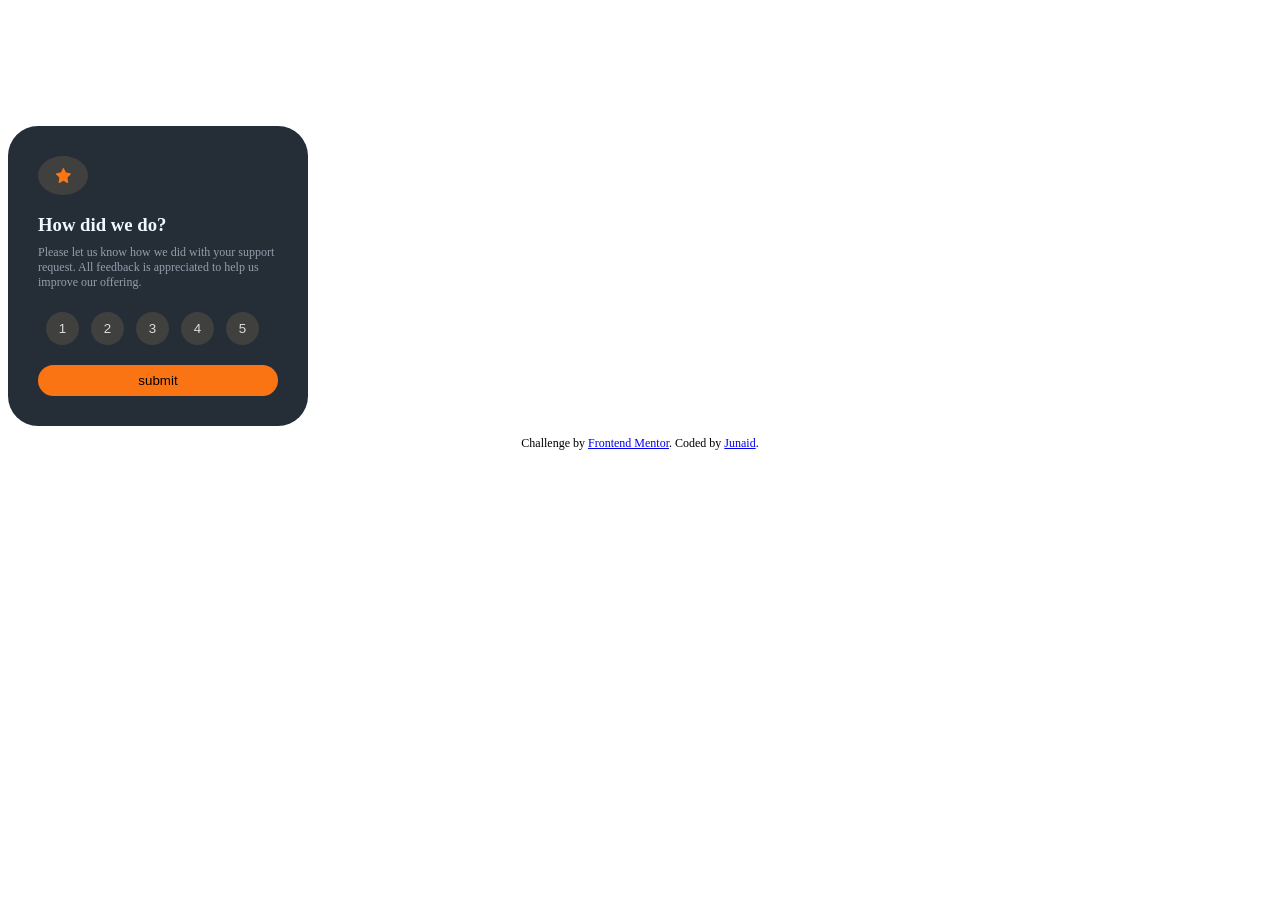
<file: index.html>
<!DOCTYPE html>
<html lang="en">
<head>
  <meta charset="UTF-8">
  <meta name="viewport" content="width=device-width, initial-scale=1.0"> <!-- displays site properly based on user's device -->

  <link rel="icon" type="image/png" sizes="32x32" href="images/favicon-32x32.png">
  <link rel="stylesheet" href="style.css">
  <script src="script.js" defer></script>
  
  <title>Frontend Mentor | Interactive rating component</title>

</head>
<body>

  <div class="rating-cart">
    <div class="icon">
      <img class="icon-image" src="images/icon-star.svg" alt="star icon">
    </div>
    <h3>How did we do?</h3>
    <p>Please let us know how we did with your support request. All feedback is appreciated to help us improve our offering.</p>

     <div class="rating-number">
      <button id="btn" onclick="passValue(1)">1</button>
      <button id="btn" onclick="passValue(2)">2</button>
      <button id="btn" onclick="passValue(3)">3</button>
      <button id="btn" onclick="passValue(4)">4</button>
      <button id="btn" onclick="passValue(5)">5</button>
     </div>

     <button id="submit-btn" onclick="submitRating()">submit</button>
  </div>
  
  <footer class="attribution">
    Challenge by <a href="https://www.frontendmentor.io?ref=challenge">Frontend Mentor</a>. 
    Coded by <a href="#">Junaid</a>.
  </footer>

  
</body>
</html>
</file>
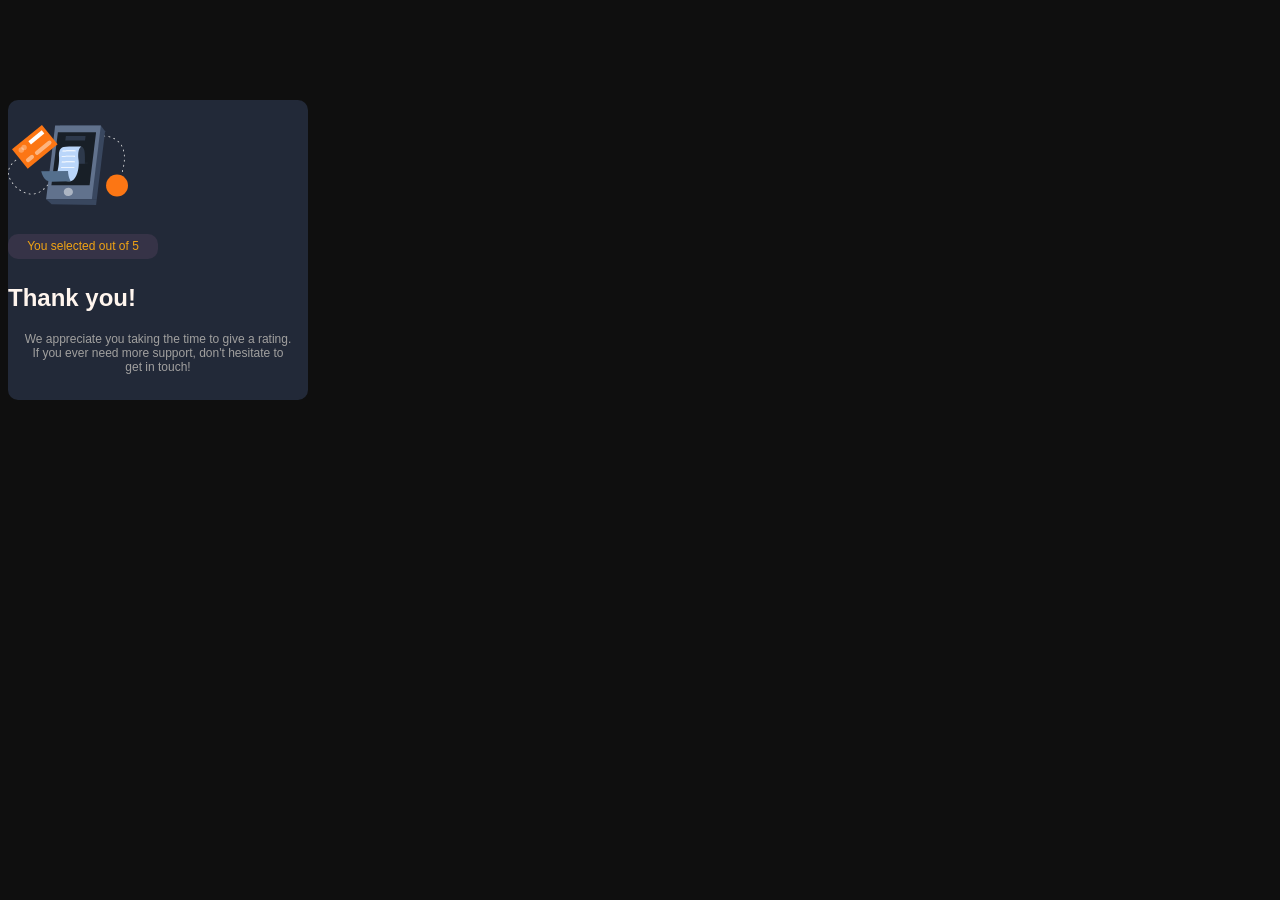
<file: submit.html>
<!DOCTYPE html>
<html lang="en">
<head>
    <meta charset="UTF-8">
    <meta name="viewport" content="width=device-width, initial-scale=1.0">
    <link rel="stylesheet" href="submit.css">
    <script src="script.js" defer></script>
    <title>Document</title>
</head>
<body>
    <div class="submit-cart">
        <div class="submit-image">
            <img src="images/illustration-thank-you.svg" alt="Thank you">
        </div>
        <div class="message">
        <p class="msg">You selected <span id="rating-value">0</span> out of 5</p>
        </div>

        <h2>Thank you!</h2>
        <p class="note">We appreciate you taking the time to give a rating. <br> If you ever need more support, don't hesitate to <br> get in touch!</p>
    </div>
</body>
</html>
</file>
<file: style.css>
body{
    place-items: center;
    
}

.rating-cart{
    background-color: hsl(213, 19%, 18%);
    width: 240px;
    height: 240px;
    border-radius: 10%;
    display: flex;
    margin-top: 10%;
    flex-direction: column;
    padding: 30px;
     
}
.icon{
    background-color: hsl(60, 1%, 25%);
    width: 50px;
    height: 50px;
    border-radius: 50%;
    display: flex;
    align-items: center;
   
}
.icon-image{
    width: 15px;
    height: 15px;
    margin: auto;
}
h3{
    color: aliceblue;
}
p{
    color: hsl(217, 12%, 63%);
    font-size: 12px;
    margin-top: -10px;
}
#btn{
   border-radius: 50%;
   width: 33px;
   height: 33px;
   border: none;
   background-color: hsl(60, 1%, 25%);
   margin-top: 10px;
   margin-left: 8px;
   color: gainsboro;
}
#submit-btn{
    background-color: hsl(25, 97%, 53%);
    color: white;
    width: 100%;
    height: 40px;
    border: none;
    border-radius: 20px;
    margin-top: 20px;
    color: black;
}
#btn:hover{
    background-color: hsl(25, 97%, 53%);
    color: white;
    cursor: pointer;
}

#btn.active{
    background-color: hsl(25, 97%, 53%);
    color: white;
    cursor: pointer;
}
#submit-btn:hover{
    background-color: hsl(25, 97%, 53%);
    color: white;
    cursor: pointer;
}
footer{
    text-align: center;
    margin-top: 10px;
    font-size: 12px;
}
</file>
<file: submit.css>
body{
    background-color: #0f0f0f;
    font-family: Arial, sans-serif;
    align-items: center;                                                                              
    place-items: center;
}
.submit-cart{
    width: 300px;
    height: 300px;
    background-color: #222938;
    border-radius: 10px;
    place-items: center;
    margin-top: 100px;
   
}
img{
    margin-top: 25px;
    width: 120px;
    height: 80px;
}
.message{
    width: 150px;
    height:25px;
    background-color: #363347;
    border-radius: 10px;
    text-align: center;
    display: flex;
    justify-content: center;
    margin-top: 25px;
}
.msg{
    color: rgb(241, 164, 20);
    font-size: 12px;
    text-align: center;
    margin-top: 5px;
}

h2{
    color: seashell;
    margin-top: 25px;
}
.note{
    color: rgb(161, 160, 159);
    font-size: 12px;
    text-align: center;
    margin-top: 5px;
}
</file>
